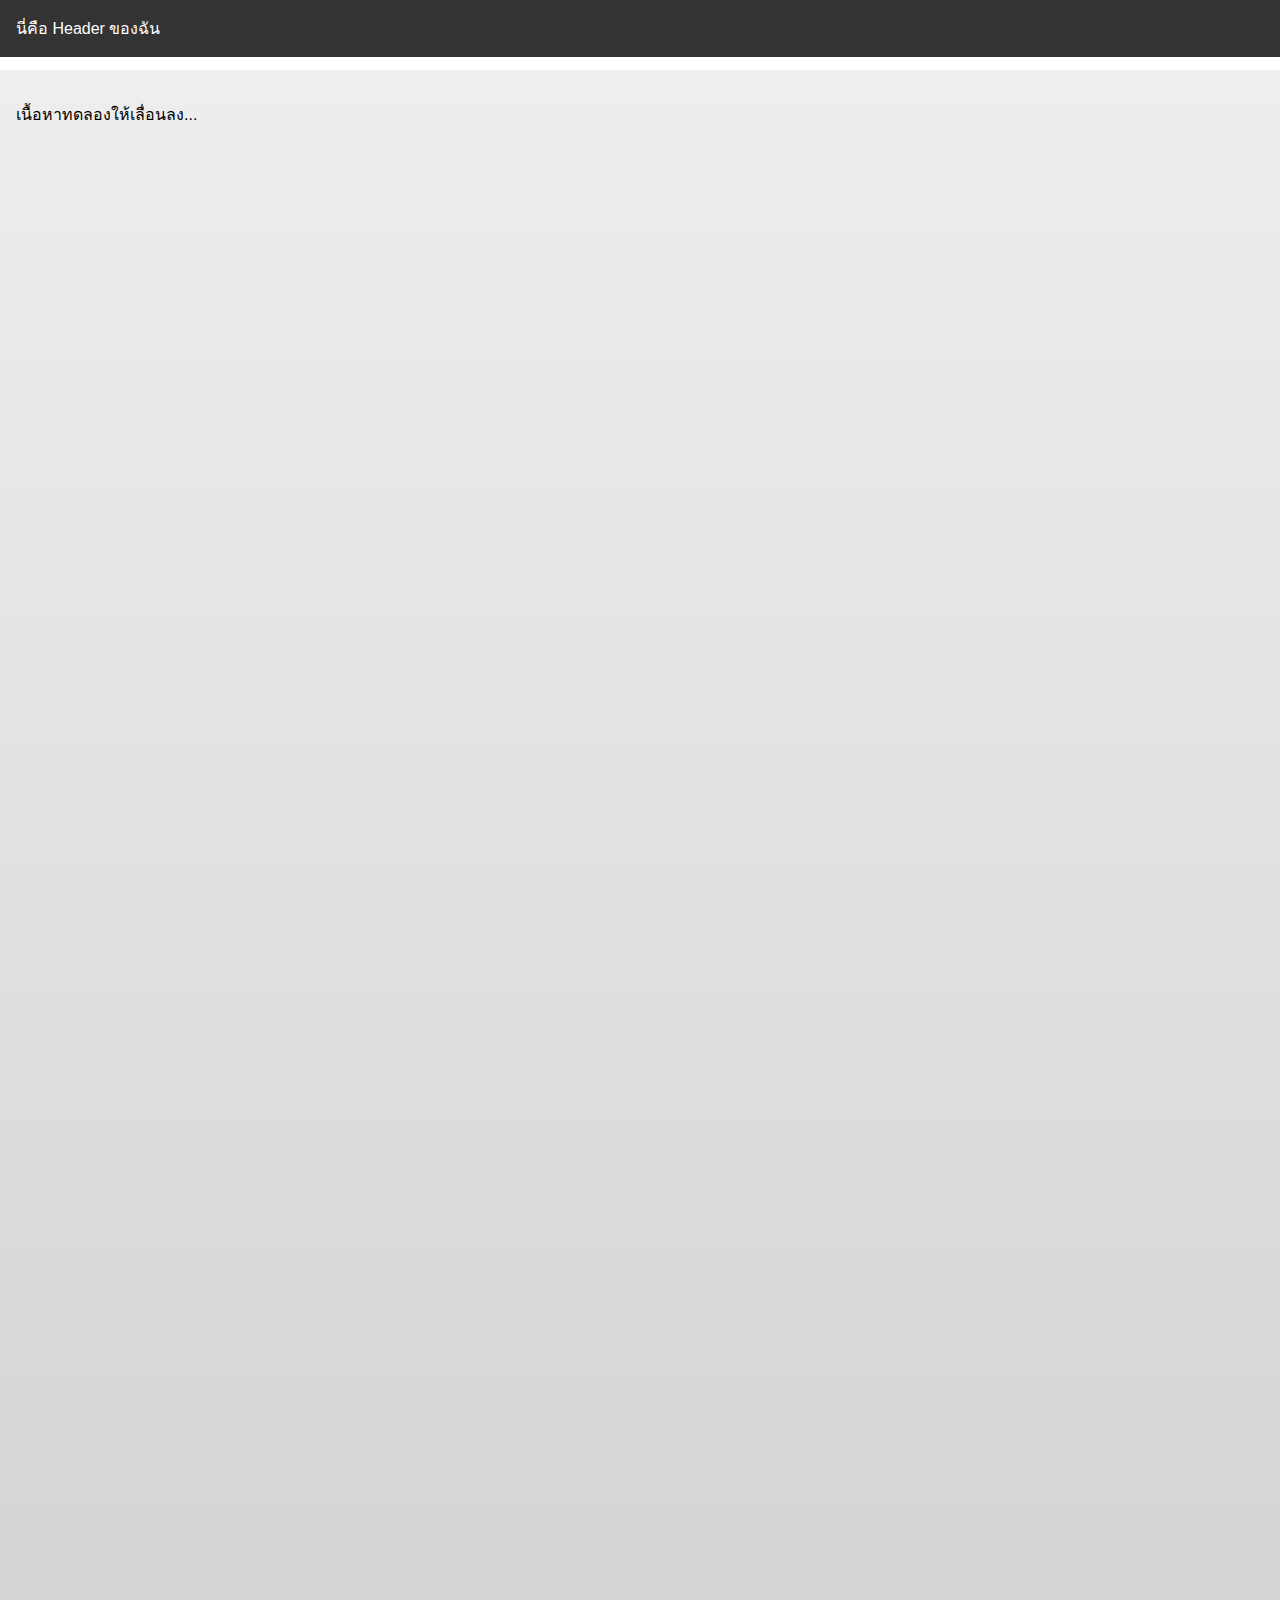
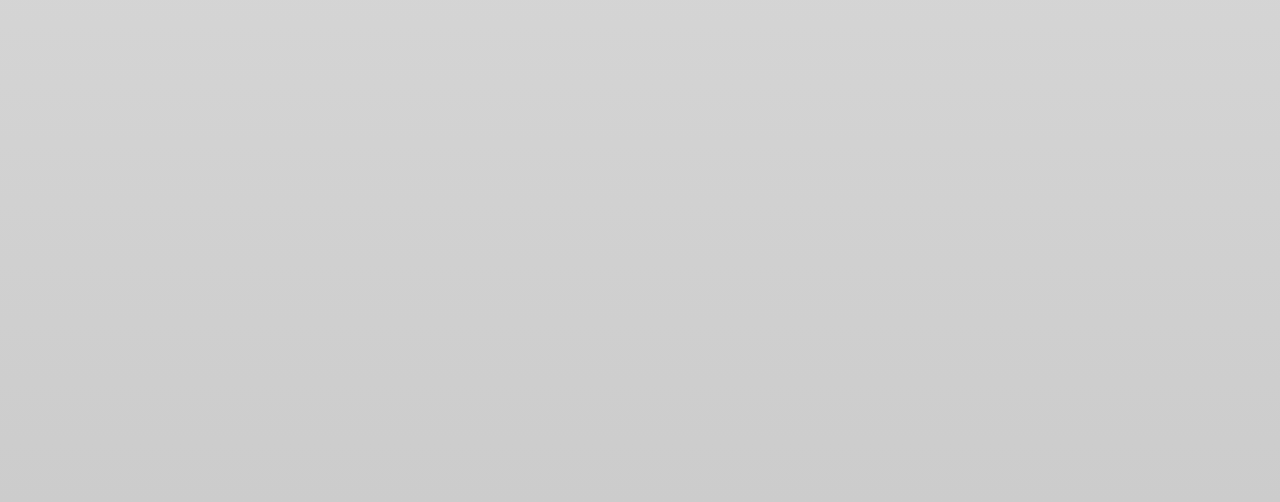
<file: img/test.html>
<!DOCTYPE html>
<html lang="en">
<head>
  <meta charset="UTF-8" />
  <meta name="viewport" content="width=device-width, initial-scale=1.0" />
  <title>Hide Header on Scroll</title>
  <style>
    body {
      margin: 0;
      font-family: sans-serif;
    }

    header {
      position: fixed;
      top: 0;
      left: 0;
      width: 100%;
      background-color: #333;
      color: white;
      padding: 1rem;
      transition: transform 0.3s ease;
      z-index: 1000;
    }

    header.hide {
      transform: translateY(-100%);
    }

    main {
      margin-top: 70px;
      padding: 1rem;
      height: 2000px; /* just for scroll */
      background: linear-gradient(#eee, #ccc);
    }
  </style>
</head>
<body>

  <header id="mainHeader">
    นี่คือ Header ของฉัน
  </header>

  <main>
    <p>เนื้อหาทดลองให้เลื่อนลง...</p>
  </main>

  <script>
    let lastScrollY = window.scrollY;
    const header = document.getElementById('mainHeader');

    window.addEventListener('scroll', () => {
      if (window.scrollY > lastScrollY) {
        // เลื่อนลง -> ซ่อน header
        header.classList.add('hide');
      } else {
        // เลื่อนขึ้น -> แสดง header
        header.classList.remove('hide');
      }
      lastScrollY = window.scrollY;
    });
  </script>

</body>
</html>
</file>
